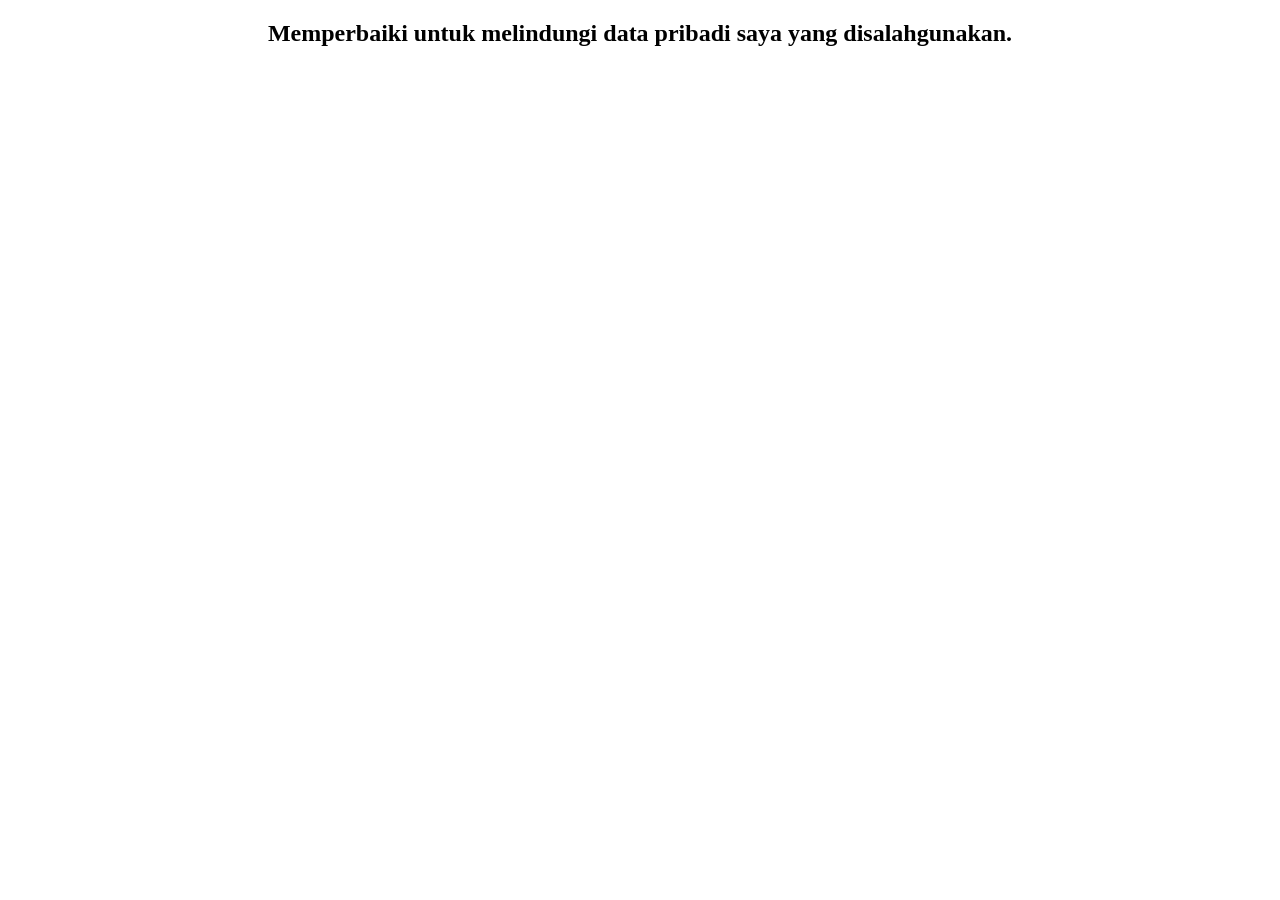
<file: cv/index.html>
<!DOCTYPE html>
<html>
<head>
<title>Error</title>
<meta name="viewport" content="width=device-width,initial-scale=1.0"/>
<link href="../assets/img/favicon.ico" rel="icon" type="image/x-icon"/>
</head>
<body>
<h2 align="center">Memperbaiki untuk melindungi data pribadi saya yang disalahgunakan.</h2>
</body>
</html>
</file>
